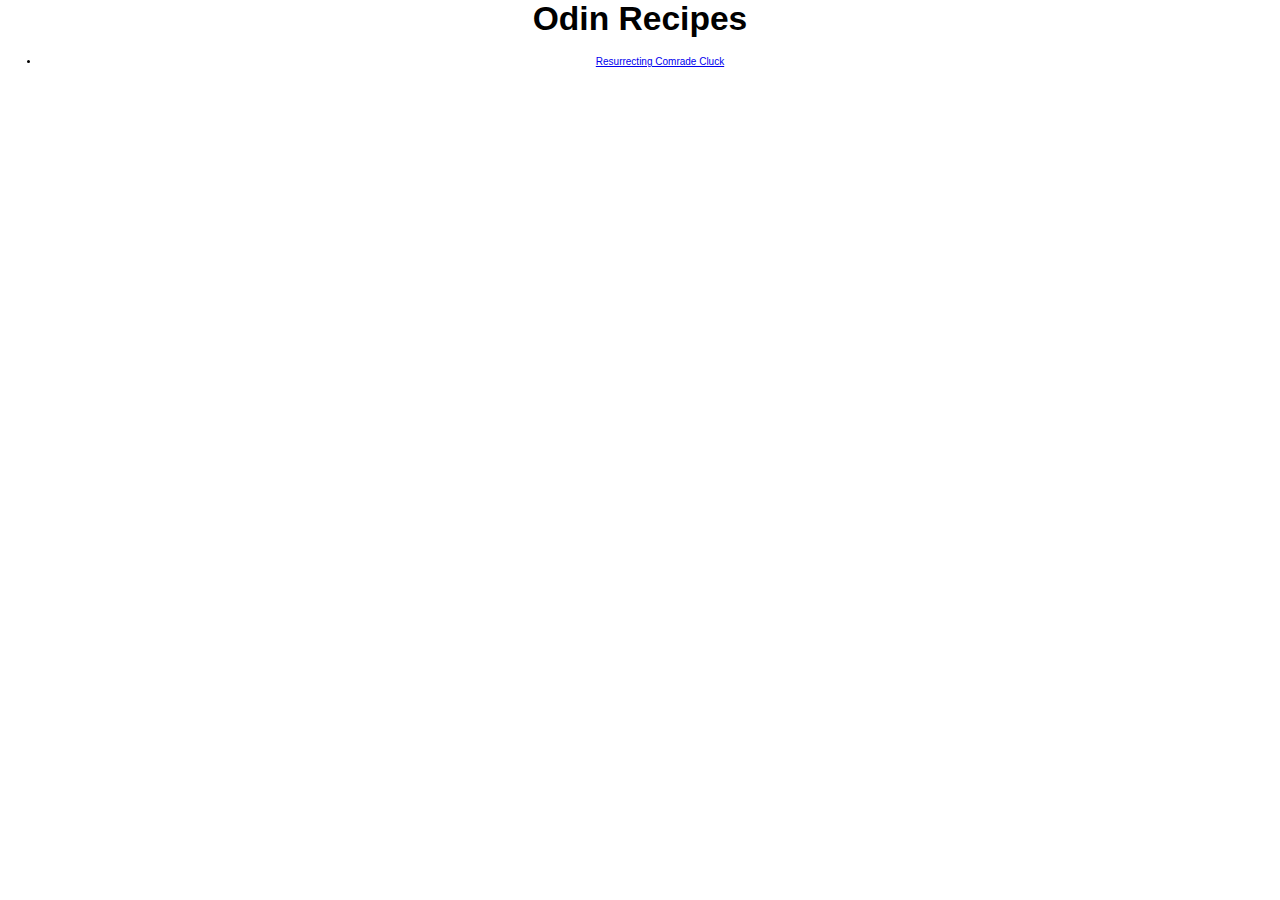
<file: index.html>
<!DOCTYPE html>
<html lang="en">
<head>
    <link rel="stylesheet" href="/styles.css">
    <meta charset="UTF-8">
    <meta http-equiv="X-UA-Compatible" content="IE=edge">
    <meta name="viewport" content="width=device-width, initial-scale=1.0">
    <title>Odin Recipes</title>
</head>
<body>
    <h1>Odin Recipes</h1>
    <ul>
        <li>
        <a href="recipes/seitan.html">Resurrecting Comrade Cluck</a>
        </li>
    </ul>
    
</body>
</html>
</file>
<file: styles.css>
body {
    background-color: white;
    margin: 0;
    padding: 0;
    font-size: 62.5%;
}

/* Navbar Styles */

#header {
    display: flex;
    background-color: #f1f1f1;
    justify-content: flex-end;
    align-items: center;
    flex-direction: column;
    margin-left: 10vw;
    margin-right: 10vw;
    margin-top: 5vh;
}

h1 {
    flex: 1;
    margin: auto;
    text-align: center;
    margin-bottom: 2vh;
    font-size: 2.1rem;
}

img {
    flex: 1;
    width: 50px;
    margin-bottom: 1vh;
    margin-top: 1vh;
}

/* Body Styles */
    
#main-card {
    background-color: #f1f1f1;
    margin-left: 10vw;
    margin-right: 10vw;
    margin-top: 5vh;
    margin-bottom: 5vh;
    padding-left: 5vw;
    padding-right: 5vw;
    padding-top: 2vh;
    padding-bottom: 2vh;
}

img.foodpic {
    display: block;
    width: 50vw;
    height: auto;
    margin-top: 3vh;
    margin-left: auto;
    margin-right: auto;
}

* {
    font-family: "Tahoma", sans-serif;
    word-wrap: break-word;
}

a {
display: block;
text-align: center;
}
</file>
